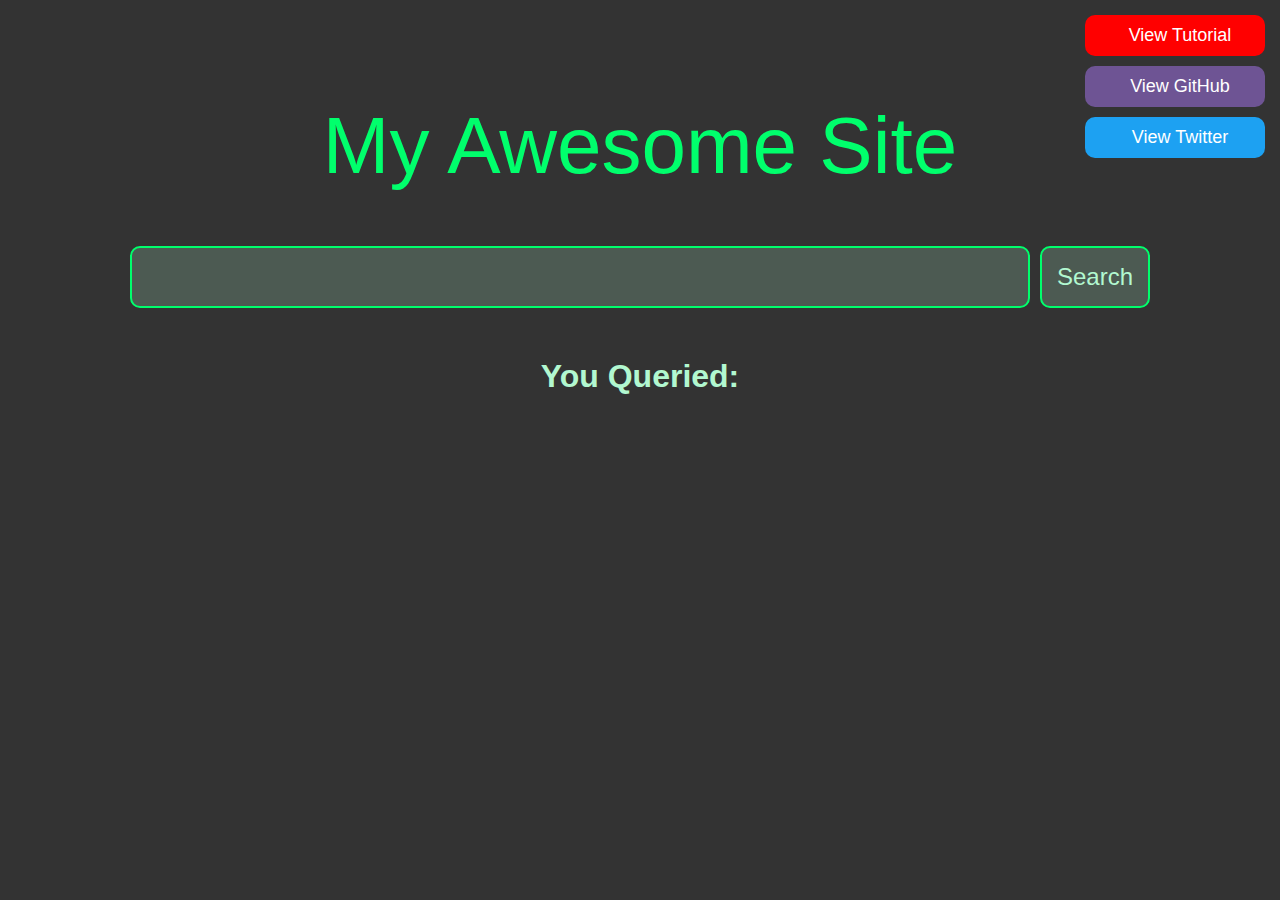
<file: 01- Javascript/XSS/index.html>
<!DOCTYPE html>
<html lang="en">
  <!DOCTYPE html>
  <html>
    <head>
      <title>Javascript XSS InjectionInjection</title>
      <link rel="stylesheet" href="styles.css" />
      <script src="script.js"></script>
    </head>
    <body>
      <h1 class="search-form-header">My Awesome Site</h1>
      <form class="search-form" autocomplete="off">
        <input class="search-input" id="query-input" type="text" name="query" />
        <button class="search-button" type="submit" role="button">
          Search
        </button>
      </form>
      <h3 class="search-query">
        You Queried: <span id="query-output" class="query"></span>
      </h3>
      <div class="side-links">
        <a
          href="https://youtu.be/ns1LX6mEvyM"
          target="_blank"
          class="side-link side-link-youtube"
        >
          <i class="fab fa-youtube-square side-link-icon"></i>
          <span class="side-link-text">View Tutorial</span>
        </a>
        <a
          href="https://github.com/Imeneallouche"
          target="_blank"
          class="side-link side-link-github side-link-icon"
        >
          <i class="fab fa-github-square"></i>
          <span class="side-link-text">View GitHub</span>
        </a>
        <a
          href="https://twitter.com/DevSimplified"
          target="_blank"
          class="side-link side-link-twitter"
        >
          <i class="fab fa-twitter-square side-link-icon"></i>
          <span class="side-link-text">View Twitter</span>
        </a>
      </div>
    </body>
  </html>
</html>
</file>
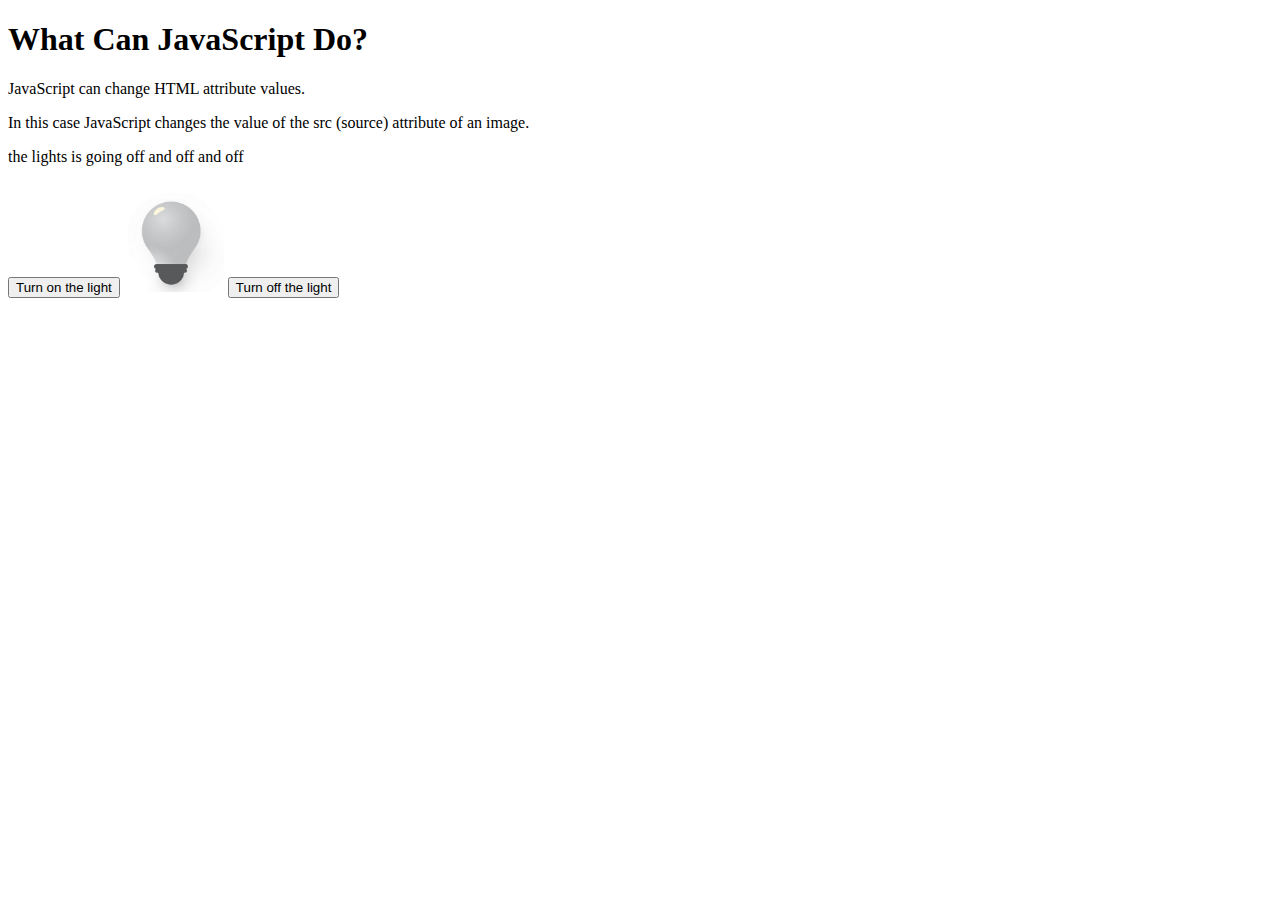
<file: 01- Javascript/First Website/Home.html>
<!DOCTYPE html>
<html lang="en">
  <!DOCTYPE html>
  <html>
    <head>
      <title>Light Switch</title>
      <script src="script.js"></script>
    </head>

    <body>
      <h1>What Can JavaScript Do?</h1>
      <p>JavaScript can change HTML attribute values.</p>
      <p>
        In this case JavaScript changes the value of the src (source) attribute
        of an image.
      </p>

      <p>
        the lights is going
        <span class="light_state">off</span> and
        <span class="light_state">off</span> and
        <span class="light_state">off</span>
      </p>

      <button onclick="turnOnLight()">Turn on the light</button>
      <img id="myImage" src="light_off.png" alt="light" style="width: 100px" />
      <button onclick="turnOffLight()">Turn off the light</button>
    </body>
  </html>
</html>
</file>
<file: 01- Javascript/XSS/styles.css>
* {
  box-sizing: border-box;
}

.html,
body {
  height: 100%;
  width: 100%;
  margin: 0;
  background-color: #333;
  font-family: "Quicksand", sans-serif;
  font-weight: 300;
}

h1,
h2,
h3,
h4,
h5,
h6 {
  font-weight: 500;
}

.search-form {
  display: flex;
  justify-content: center;
  margin: 50px;
}

.search-form-header {
  color: #00ff6c;
  margin-top: 100px;
  text-align: center;
  font-size: 5em;
}

.search-input {
  font-size: 1.5em;
  max-width: 900px;
  width: 60%;
  flex-grow: 1;
  padding: 0.5em;
  margin-right: 10px;
  border-radius: 10px;
  border: 2px solid #00ff6c;
  color: #b2f8d0;
  outline: none;
  background-color: rgb(178, 248, 208, 0.2);
}

.search-input:focus {
  border: 3px solid #00ff6c;
}

.search-button {
  font-size: 1.5em;
  border: 2px solid #00ff6c;
  color: #b2f8d0;
  background: none;
  padding: 15px;
  border-radius: 10px;
  cursor: pointer;
  background-color: rgb(178, 248, 208, 0.2);
}

.search-button:hover {
  background-color: rgb(178, 248, 208, 0.5);
  color: white;
}

.search-query {
  color: #b2f8d0;
  font-size: 2em;
  text-align: center;
  font-weight: bold;
}

.query {
  color: #00ff6c;
  font-weight: normal;
  text-decoration: underline;
}

/* Background Styles Only */
.side-links {
  position: absolute;
  top: 15px;
  right: 15px;
}

.side-link {
  display: flex;
  align-items: center;
  justify-content: center;
  text-decoration: none;
  margin-bottom: 10px;
  color: white;
  width: 180px;
  padding: 10px 0;
  border-radius: 10px;
}

.side-link-youtube {
  background-color: red;
}

.side-link-twitter {
  background-color: #1da1f2;
}

.side-link-github {
  background-color: #6e5494;
}

.side-link-text {
  margin-left: 10px;
  font-size: 18px;
}

.side-link-icon {
  color: white;
  font-size: 30px;
}
</file>
